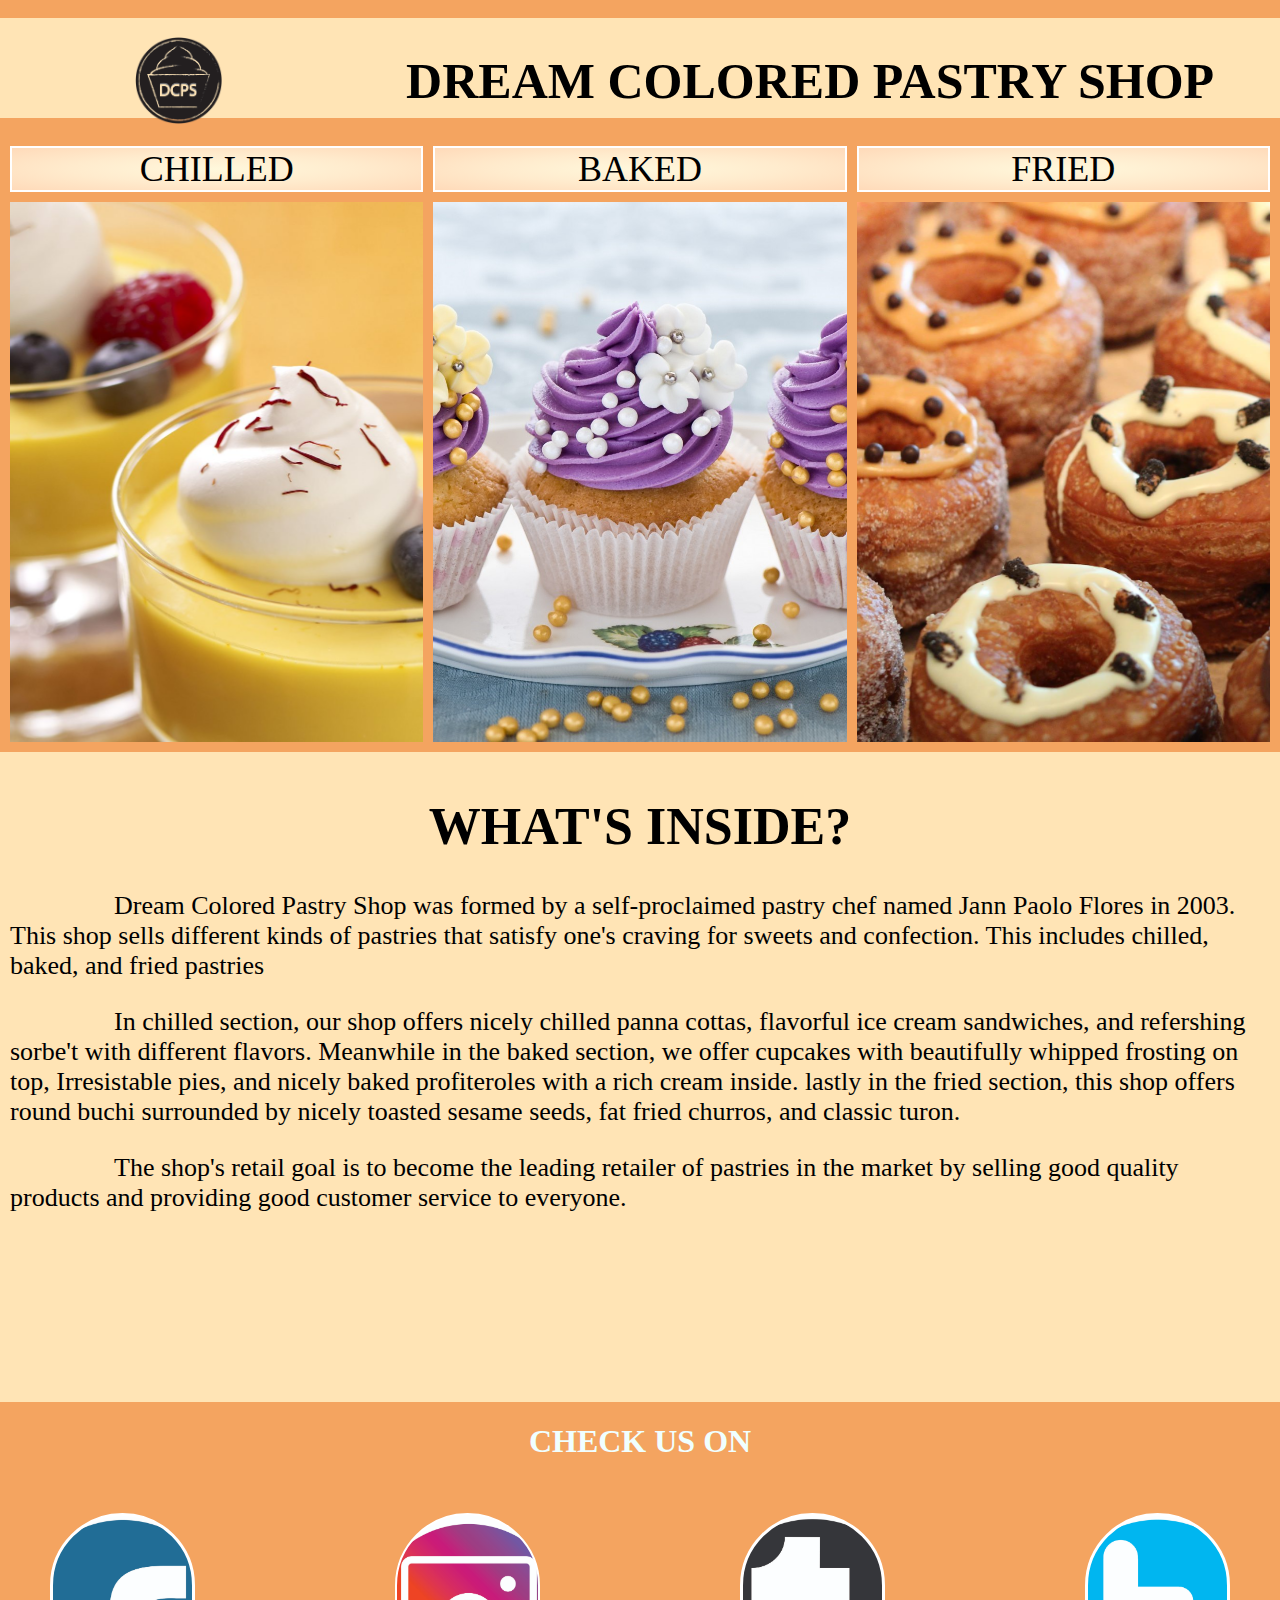
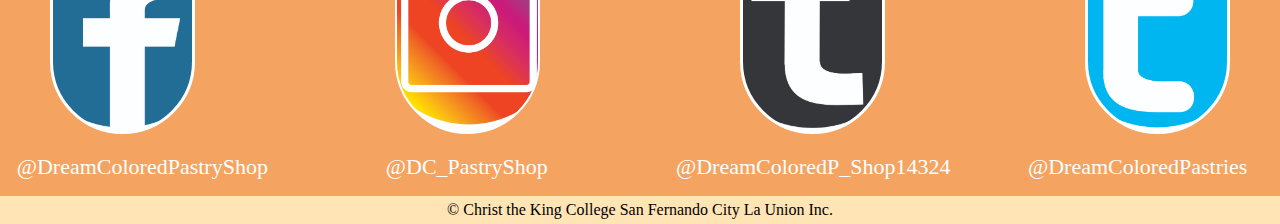
<file: index.html>
<!DOCTYPE html>
<html>
	<head>
		<link rel="stylesheet" href="css/style.css">
	</head>
	<body>
		<br>
		<header>
			<div class="title">
				<div class="logo"></div>
				<div class="name">
					<h1>  DREAM COLORED PASTRY SHOP </h1>
				</div>
			</div>
		</header>
		<br>
		<div class="menu">
			<ul class="buttons">
				<a href="index2.html"><li>CHILLED</li></a>
				<a href="index3.html"><li>BAKED</li></a>
				<a href="index4.html"><li>FRIED</li></a>
			</ul>
		</div>

		<div class="pictures">
			<div class="box1">
				<div class="slid s1"></div>
				<div class="slid s2"></div>
				<div class="slid s3"></div>
				<div class="slid s4"></div>
			</div>
			<div class="box2"></div>
			<div class="box3"></div>
		</div>

		<div class="description">
			<h1> WHAT'S INSIDE?</h1>
			<p> Dream Colored Pastry Shop was formed by a self-proclaimed pastry chef named Jann Paolo Flores in 2003. This shop sells different kinds of pastries that satisfy one's craving for sweets and confection. This includes chilled, baked, and fried pastries </p>
			<p>In chilled section, our shop offers nicely chilled panna cottas, flavorful ice cream sandwiches, and refershing sorbe't with different flavors. Meanwhile in the baked section, we offer cupcakes with beautifully whipped frosting on top, Irresistable pies, and nicely baked profiteroles with a rich cream inside. lastly in the fried section, this shop offers round buchi surrounded by nicely toasted sesame seeds, fat fried churros, and classic turon. </p>
			<p>The shop's retail goal is to become the leading retailer of pastries in the market by selling good quality products and providing good customer service to everyone. </p>
		</div>

		<div class="nnet">
			<h1>CHECK US ON</h1>
		</div>

		<div class="net">
			<div class="box4"></div>
			<div class="box5"></div>
			<div class="box6"></div> 
			<div class="box7"></div>
		</div>

		<div class="namae">
			<ul class="N">
				<a href="#"><li>@DreamColoredPastryShop</li></a>
				<a href="#"><li>@DC_PastryShop</li></a>
				<a href="#"><li>@DreamColoredP_Shop14324</li></a>
				<a href="#"><li>@DreamColoredPastries</li></a>
			</ul>
		</div>

		<div class="footer">
			<p> &copy Christ the King College San Fernando City La Union Inc.</p>
		</div>
	</body>
</html>
</file>
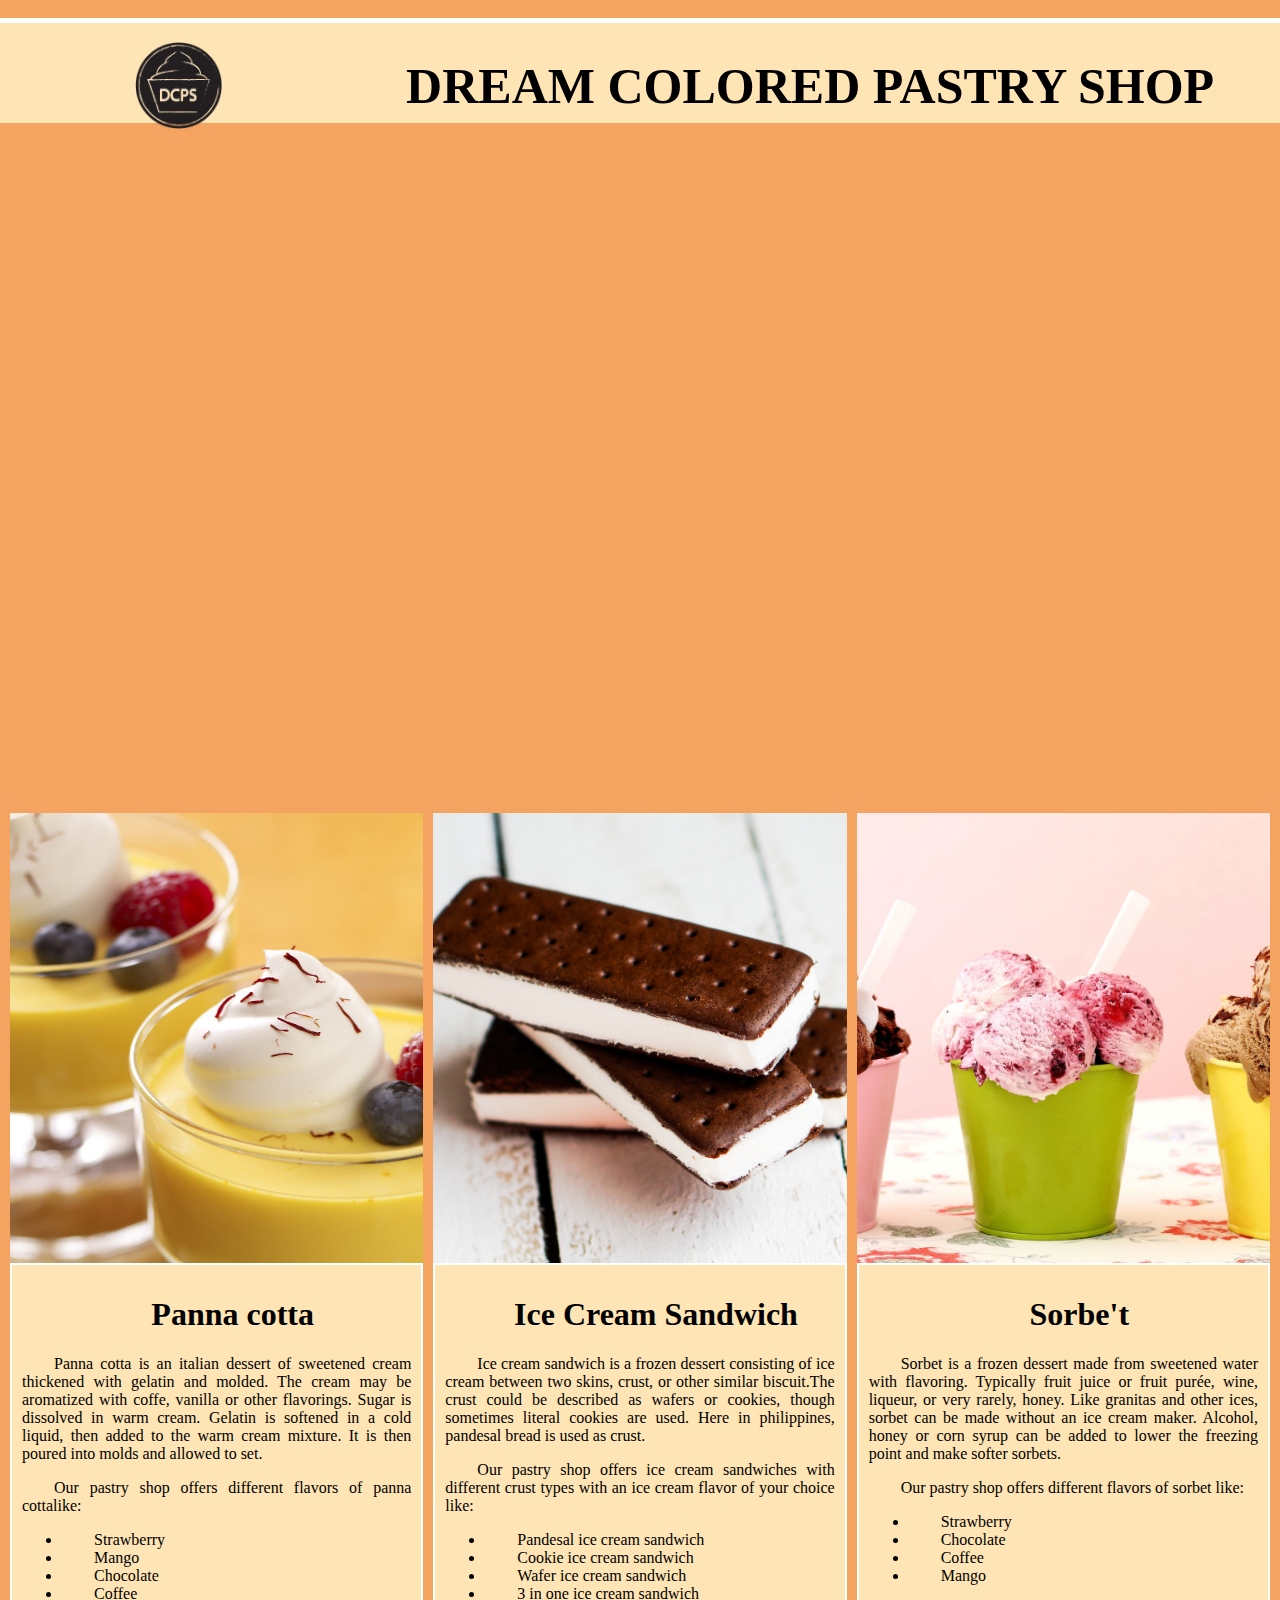
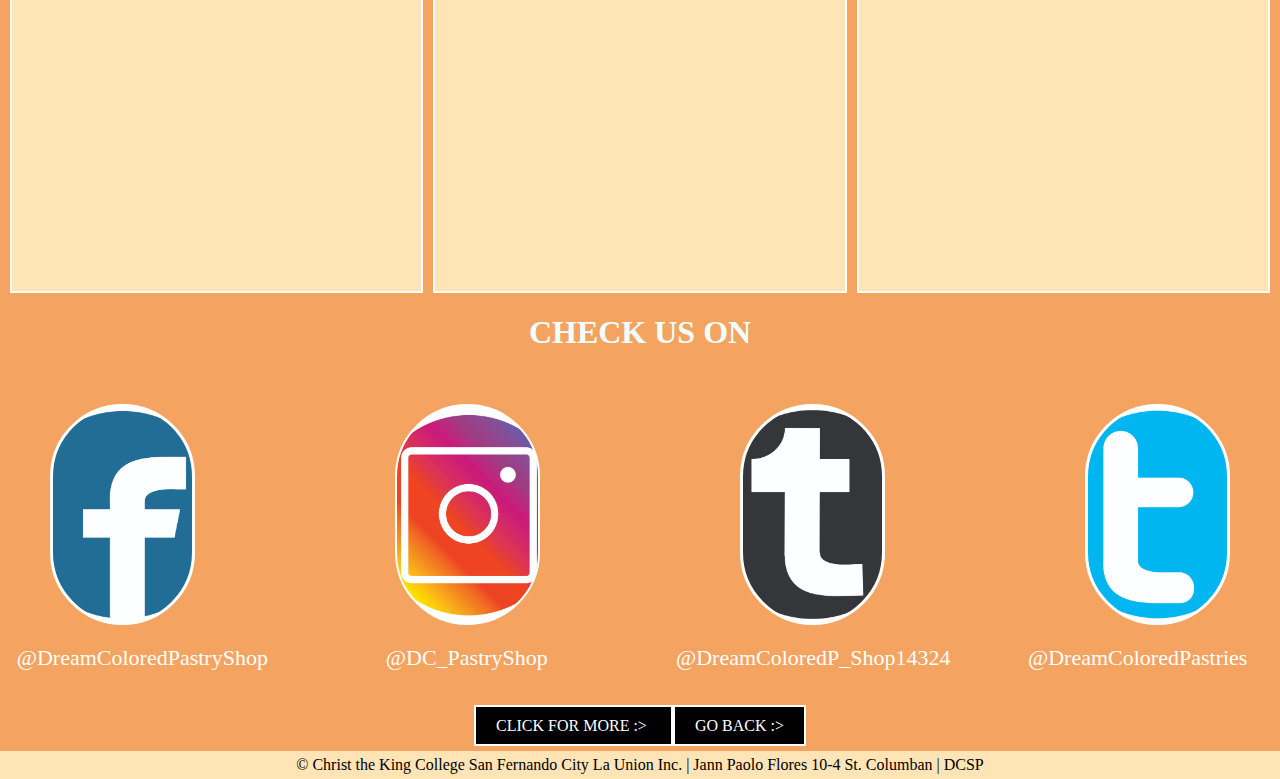
<file: index2.html>
<!DOCTYPE html>
<html>
	<head>
		<link rel="stylesheet" href="css/style2.css">
	</head>
	<body>
		<br>
		<header>
			<div class="title">
				<div class="logo"></div>
				<div class="name">
					<h1>  DREAM COLORED PASTRY SHOP  </h1>
				</div>
			</div>
		</header>
		
		<div class="showcase">
			<div class="slide slide1"></div>
			<div class="slide slide2"></div>
			<div class="slide slide3"></div>
			<div class="slide slide4"></div>
		</div>

		<div class="Pictures">
			<div class="P1">
			</div>
			<div class="P2">
			</div>
			<div class="P3">
			</div>
		</div>

		<div class="Description">
			<div class="D1">
				<h1>Panna cotta</h1>
				<p>Panna cotta is an italian dessert of sweetened cream thickened with gelatin and molded. The cream may be aromatized with coffe, vanilla or other flavorings. Sugar is dissolved in warm cream. Gelatin is softened in a cold liquid, then added to the warm cream mixture. It is then poured into molds and allowed to set.</p>
				<p>Our pastry shop offers different flavors of panna cottalike:</p>
				<ul>
					<li>Strawberry</li>
					<li>Mango</li>
					<li>Chocolate</li>
					<li>Coffee</li>
				</ul>
			</div>
			<div class="D2">
				<h1>Ice Cream Sandwich</h1>
				<p> Ice cream sandwich is a frozen dessert consisting of ice cream between two skins, crust, or other similar biscuit.The crust could be described as wafers or cookies, though sometimes literal cookies are used. Here in philippines, pandesal bread is used as crust.</p>
				<p>Our pastry shop offers ice cream sandwiches with different crust types with an ice cream flavor of your choice like:</p>
				<ul>
					<li>Pandesal ice cream sandwich</li>
					<li>Cookie ice cream sandwich</li>
					<li>Wafer ice cream sandwich</li>
					<li>3 in one ice cream sandwich</li>
				</ul>
			</div>
			<div class="D3">
				<h1>Sorbe't</h1>
				<p> Sorbet is a frozen dessert made from sweetened water with flavoring. Typically fruit juice or fruit purée, wine, liqueur, or very rarely, honey. Like granitas and other ices, sorbet can be made without an ice cream maker. Alcohol, honey or corn syrup can be added to lower the freezing point and make softer sorbets.</p>
				<p>Our pastry shop offers different flavors of sorbet like:</p>
				<ul>
					<li>Strawberry</li>
					<li>Chocolate</li>
					<li>Coffee</li>
					<li>Mango</li>
				</ul>
			</div>
		</div>


		<div class="nnet">
			<h1>CHECK US ON</h1>
		</div>

		<div class="net">
			<div class="box4"></div>
			<div class="box5"></div>
			<div class="box6"></div> 
			<div class="box7"></div>
		</div>

		<div class="namae">
			<ul class="N">
				<a href="#"><li>@DreamColoredPastryShop</li></a>
				<a href="#"><li>@DC_PastryShop</li></a>
				<a href="#"><li>@DreamColoredP_Shop14324</li></a>
				<a href="#"><li>@DreamColoredPastries</li></a>
			</ul>
		</div>
<br>
<br>
		<a href="index5.html" class="Buttons"> CLICK FOR MORE :> </a>
		<a href="index.html" class="Buttons"> GO BACK :> </a>
		<div class="footer">
			<p> &copy Christ the King College San Fernando City La Union Inc. | Jann Paolo Flores 10-4 St. Columban | DCSP </p>
		</div>
	</body>
</html>
</file>
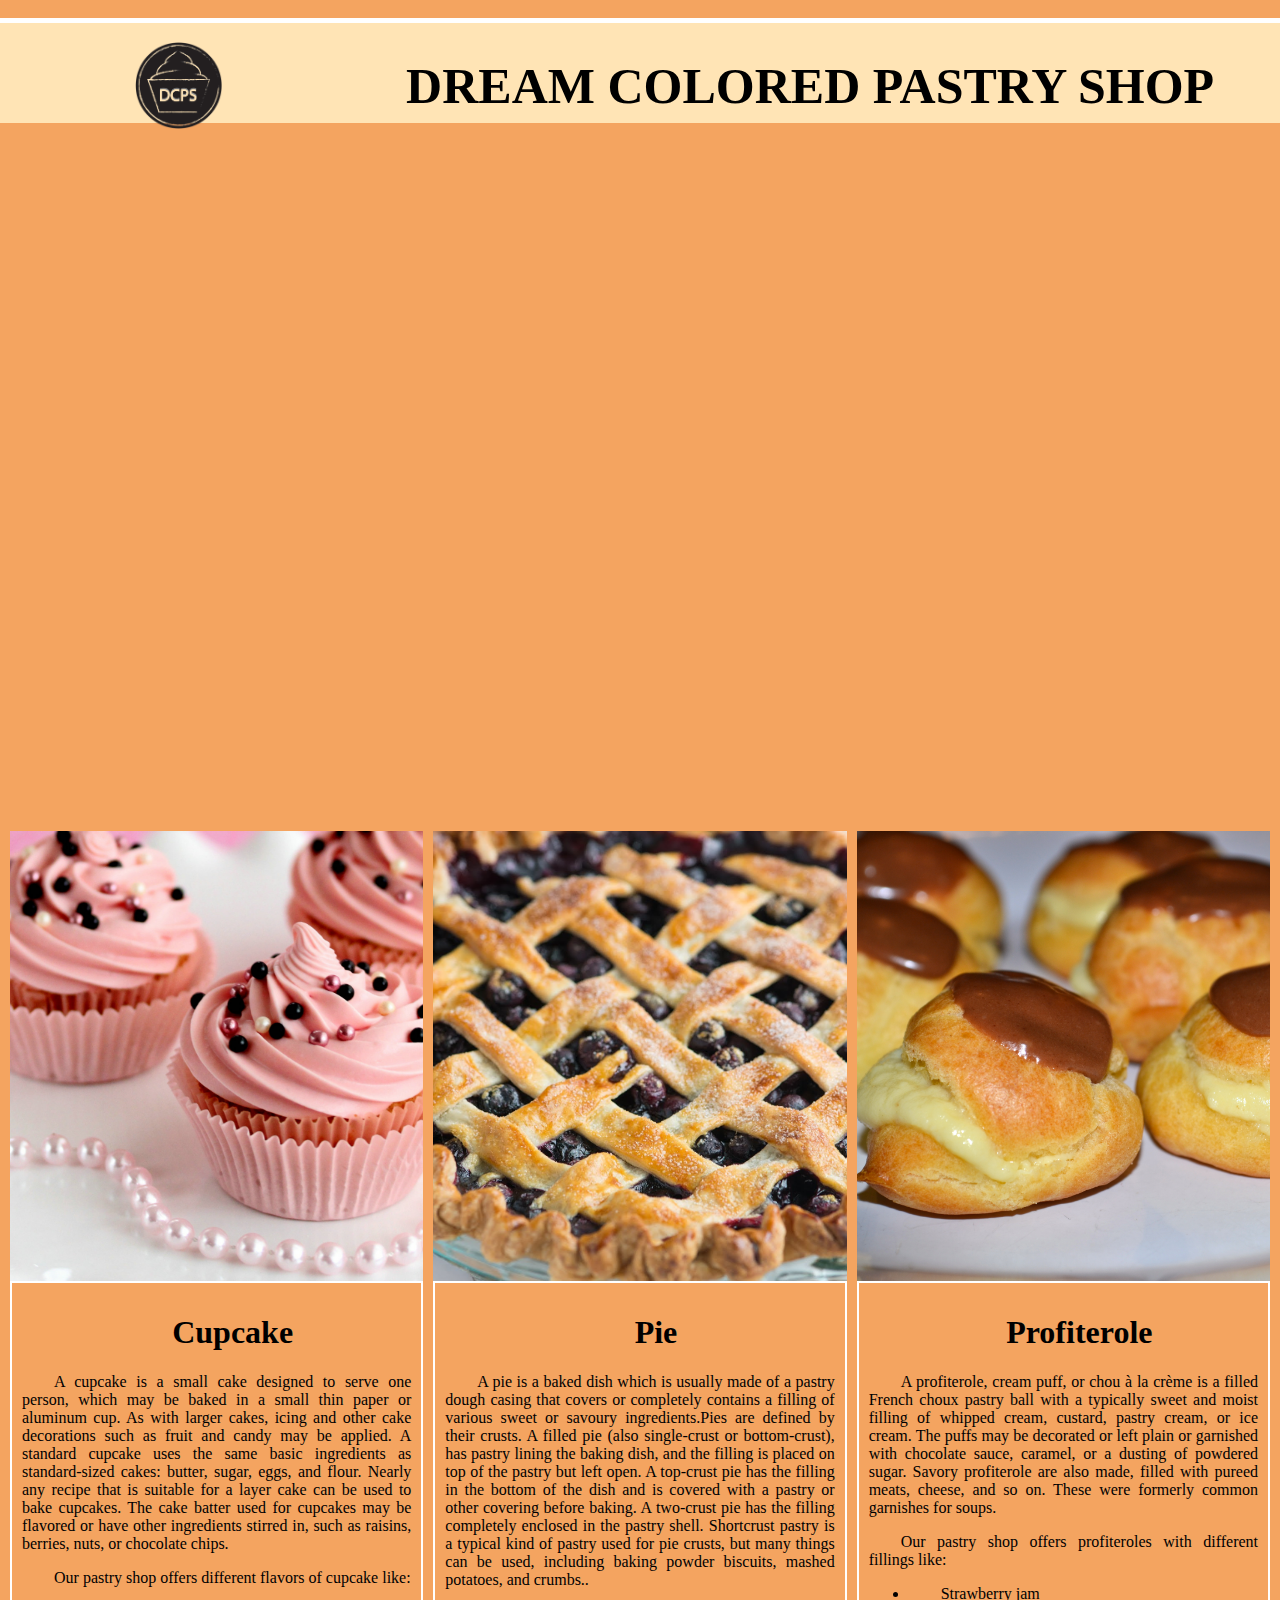
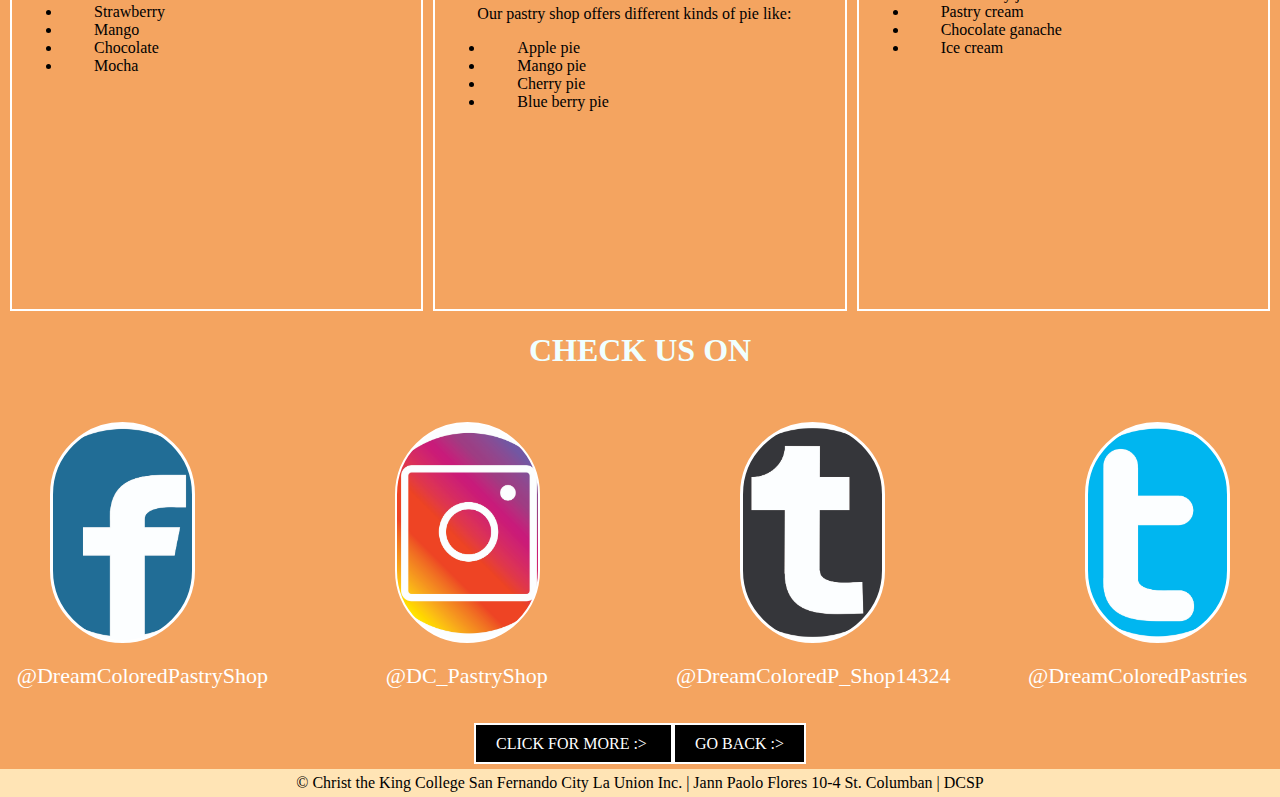
<file: index3.html>
<!DOCTYPE html>
<html>
	<head>
		<link rel="stylesheet" href="css/style3.css">
	</head>
	<body>
		<br>
		<header>
			<div class="title">
				<div class="logo"></div>
				<div class="name">
					<h1>  DREAM COLORED PASTRY SHOP  </h1>
				</div>
			</div>
		</header>
		<br>

		<div class="showcase">
			<div class="slide slide1"></div>
			<div class="slide slide2"></div>
			<div class="slide slide3"></div>
			<div class="slide slide4"></div>
		</div>

		<div class="Pictures">
			<div class="P1">
			</div>
			<div class="P2">
			</div>
			<div class="P3">
			</div>
		</div>

		<div class="Description">
			<div class="D1">
				<h1>Cupcake</h1>
				<p>A cupcake is a small cake designed to serve one person, which may be baked in a small thin paper or aluminum cup. As with larger cakes, icing and other cake decorations such as fruit and candy may be applied. A standard cupcake uses the same basic ingredients as standard-sized cakes: butter, sugar, eggs, and flour. Nearly any recipe that is suitable for a layer cake can be used to bake cupcakes. The cake batter used for cupcakes may be flavored or have other ingredients stirred in, such as raisins, berries, nuts, or chocolate chips.</p>
				<p>Our pastry shop offers different flavors of cupcake like:</p>
				<ul>
					<li>Strawberry</li>
					<li>Mango</li>
					<li>Chocolate</li>
					<li>Mocha</li>
				</ul>
			</div>
			<div class="D1">
				<h1>Pie</h1>
				<p>A pie is a baked dish which is usually made of a pastry dough casing that covers or completely contains a filling of various sweet or savoury ingredients.Pies are defined by their crusts. A filled pie (also single-crust or bottom-crust), has pastry lining the baking dish, and the filling is placed on top of the pastry but left open. A top-crust pie has the filling in the bottom of the dish and is covered with a pastry or other covering before baking. A two-crust pie has the filling completely enclosed in the pastry shell. Shortcrust pastry is a typical kind of pastry used for pie crusts, but many things can be used, including baking powder biscuits, mashed potatoes, and crumbs..</p>
				<p>Our pastry shop offers different kinds of pie like:</p>
				<ul>
					<li>Apple pie</li>
					<li>Mango pie</li>
					<li>Cherry pie</li>
					<li>Blue berry pie</li>
				</ul>
			</div>
			<div class="D1">
				<h1>Profiterole</h1>
				<p>A profiterole, cream puff, or chou à la crème is a filled French choux pastry ball with a typically sweet and moist filling of whipped cream, custard, pastry cream, or ice cream. The puffs may be decorated or left plain or garnished with chocolate sauce, caramel, or a dusting of powdered sugar. Savory profiterole are also made, filled with pureed meats, cheese, and so on. These were formerly common garnishes for soups.</p>
				<p>Our pastry shop offers profiteroles with different fillings like:</p>
				<ul>
					<li>Strawberry jam</li>
					<li>Pastry cream</li>
					<li>Chocolate ganache</li>
					<li>Ice cream</li>
				</ul>
			</div>
		</div>


		<div class="nnet">
			<h1>CHECK US ON</h1>
		</div>

		<div class="net">
			<div class="box4"></div>
			<div class="box5"></div>
			<div class="box6"></div> 
			<div class="box7"></div>
		</div>

		<div class="namae">
			<ul class="N">
				<a href="#"><li>@DreamColoredPastryShop</li></a>
				<a href="#"><li>@DC_PastryShop</li></a>
				<a href="#"><li>@DreamColoredP_Shop14324</li></a>
				<a href="#"><li>@DreamColoredPastries</li></a>
			</ul>
		</div>

<br>
<br>
		<a href="index5.html" class="Buttons"> CLICK FOR MORE :>  </a>
		<a href="index.html" class="Buttons"> GO BACK :> </a>

		<div class="footer">
			<p> &copy Christ the King College San Fernando City La Union Inc. | Jann Paolo Flores 10-4 St. Columban | DCSP </p>
		</div>
	</body>
</html>
</file>
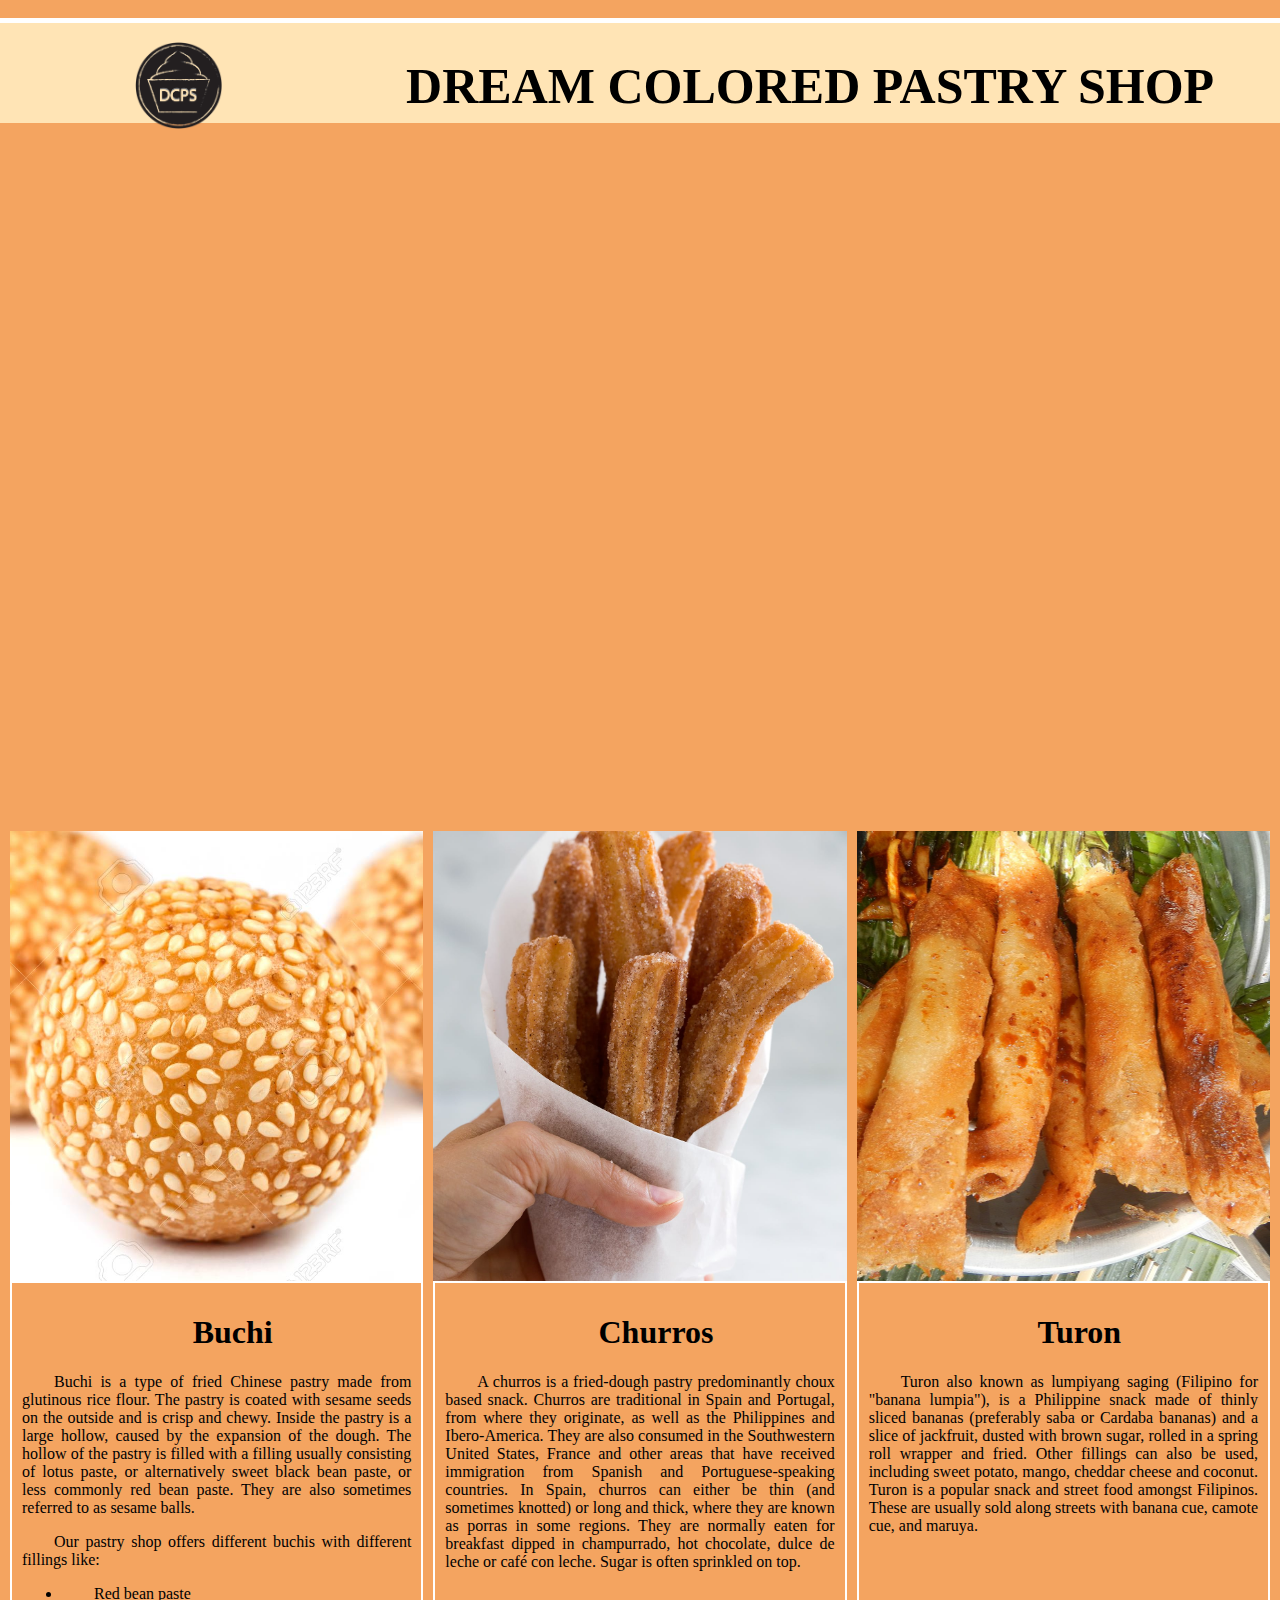
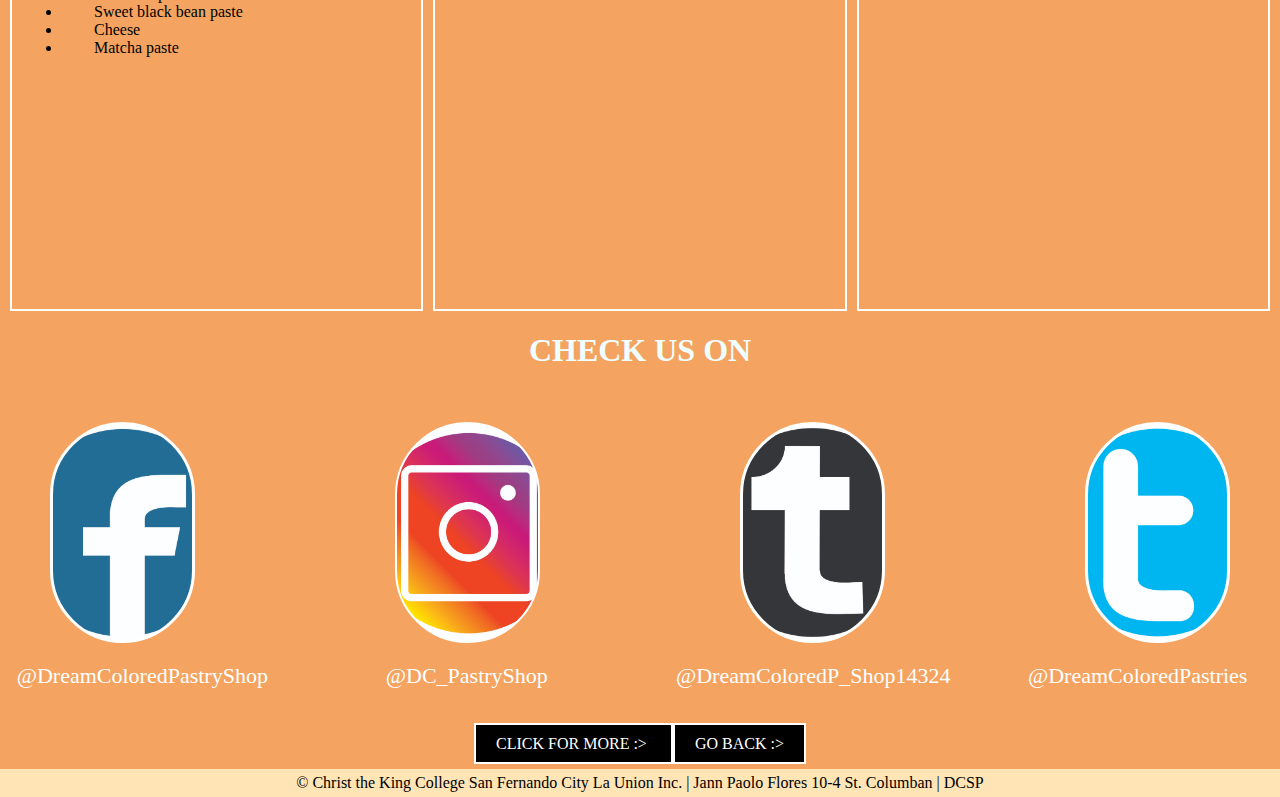
<file: index4.html>
<!DOCTYPE html>
<html>
	<head>
		<link rel="stylesheet" href="css/style4.css">
	</head>
	<body>
		<br>
		<header>
			<div class="title">
				<div class="logo"></div>
				<div class="name">
					<h1>  DREAM COLORED PASTRY SHOP  </h1>
				</div>
			</div>
		</header>
		<br>

		<div class="showcase">
			<div class="slide slide1"></div>
			<div class="slide slide2"></div>
			<div class="slide slide3"></div>
			<div class="slide slide4"></div>
		</div>

		<div class="Pictures">
			<div class="P1">
			</div>
			<div class="P2">
			</div>
			<div class="P3">
			</div>
		</div>

	<div class="Description">
			<div class="D1">
				<h1>Buchi</h1>
				<p>Buchi is a type of fried Chinese pastry made from glutinous rice flour. The pastry is coated with sesame seeds on the outside and is crisp and chewy. Inside the pastry is a large hollow, caused by the expansion of the dough. The hollow of the pastry is filled with a filling usually consisting of lotus paste, or alternatively sweet black bean paste, or less commonly red bean paste. They are also sometimes referred to as sesame balls.</p>
				<p>Our pastry shop offers different buchis with different fillings like:</p>
				<ul>
					<li>Red bean paste</li>
					<li>Sweet black bean paste</li>
					<li>Cheese</li>
					<li>Matcha paste</li>
				</ul>
			</div>
			<div class="D1">
				<h1>Churros</h1>
				<p>A churros is a fried-dough pastry predominantly choux based snack. Churros are traditional in Spain and Portugal, from where they originate, as well as the Philippines and Ibero-America. They are also consumed in the Southwestern United States, France and other areas that have received immigration from Spanish and Portuguese-speaking countries. In Spain, churros can either be thin (and sometimes knotted) or long and thick, where they are known as porras in some regions. They are normally eaten for breakfast dipped in champurrado, hot chocolate, dulce de leche or café con leche. Sugar is often sprinkled on top.</p>
				
				
			</div>
			<div class="D1">
				<h1>Turon</h1>
				<p>Turon also known as lumpiyang saging (Filipino for "banana lumpia"), is a Philippine snack made of thinly sliced bananas (preferably saba or Cardaba bananas) and a slice of jackfruit, dusted with brown sugar, rolled in a spring roll wrapper and fried. Other fillings can also be used, including sweet potato, mango, cheddar cheese and coconut. Turon is a popular snack and street food amongst Filipinos. These are usually sold along streets with banana cue, camote cue, and maruya.</p>
				
				</ul>
			</div>
		</div>

		<div class="nnet">
			<h1>CHECK US ON</h1>
		</div>

		<div class="net">
			<div class="box4"></div>
			<div class="box5"></div>
			<div class="box6"></div> 
			<div class="box7"></div>
		</div>

		<div class="namae">
			<ul class="N">
				<a href="#"><li>@DreamColoredPastryShop</li></a>
				<a href="#"><li>@DC_PastryShop</li></a>
				<a href="#"><li>@DreamColoredP_Shop14324</li></a>
				<a href="#"><li>@DreamColoredPastries</li></a>
			</ul>
		</div>

		<br>
		<br>
		<a href="index5.html" class="Buttons"> CLICK FOR MORE :> </a>
		<a href="index.html" class="Buttons"> GO BACK :> </a>
		<div class="footer">
			<p> &copy Christ the King College San Fernando City La Union Inc. | Jann Paolo Flores 10-4 St. Columban | DCSP </p>
		</div>
	</body>
</html>
</file>
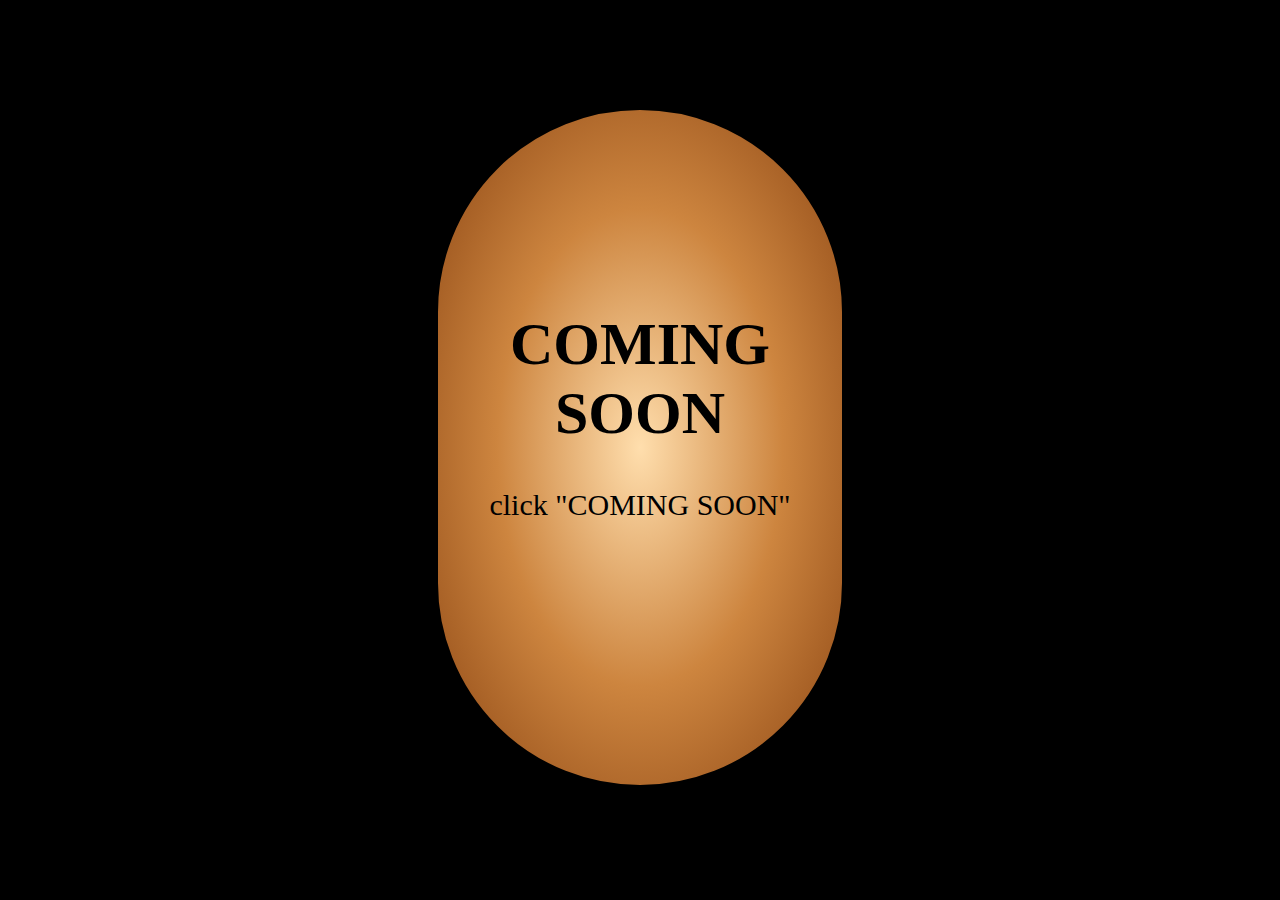
<file: index5.html>
<!DOCTYPE html>
<html>
	<head>
		<link rel="stylesheet" href="css/style5.css">
	</head>
	<body>
		<div class="C">
			<a href="index.html"><h1>COMING SOON</h1></a>
			<p>click "COMING SOON"</p>
		</div>
	</body>
</html>
</file>
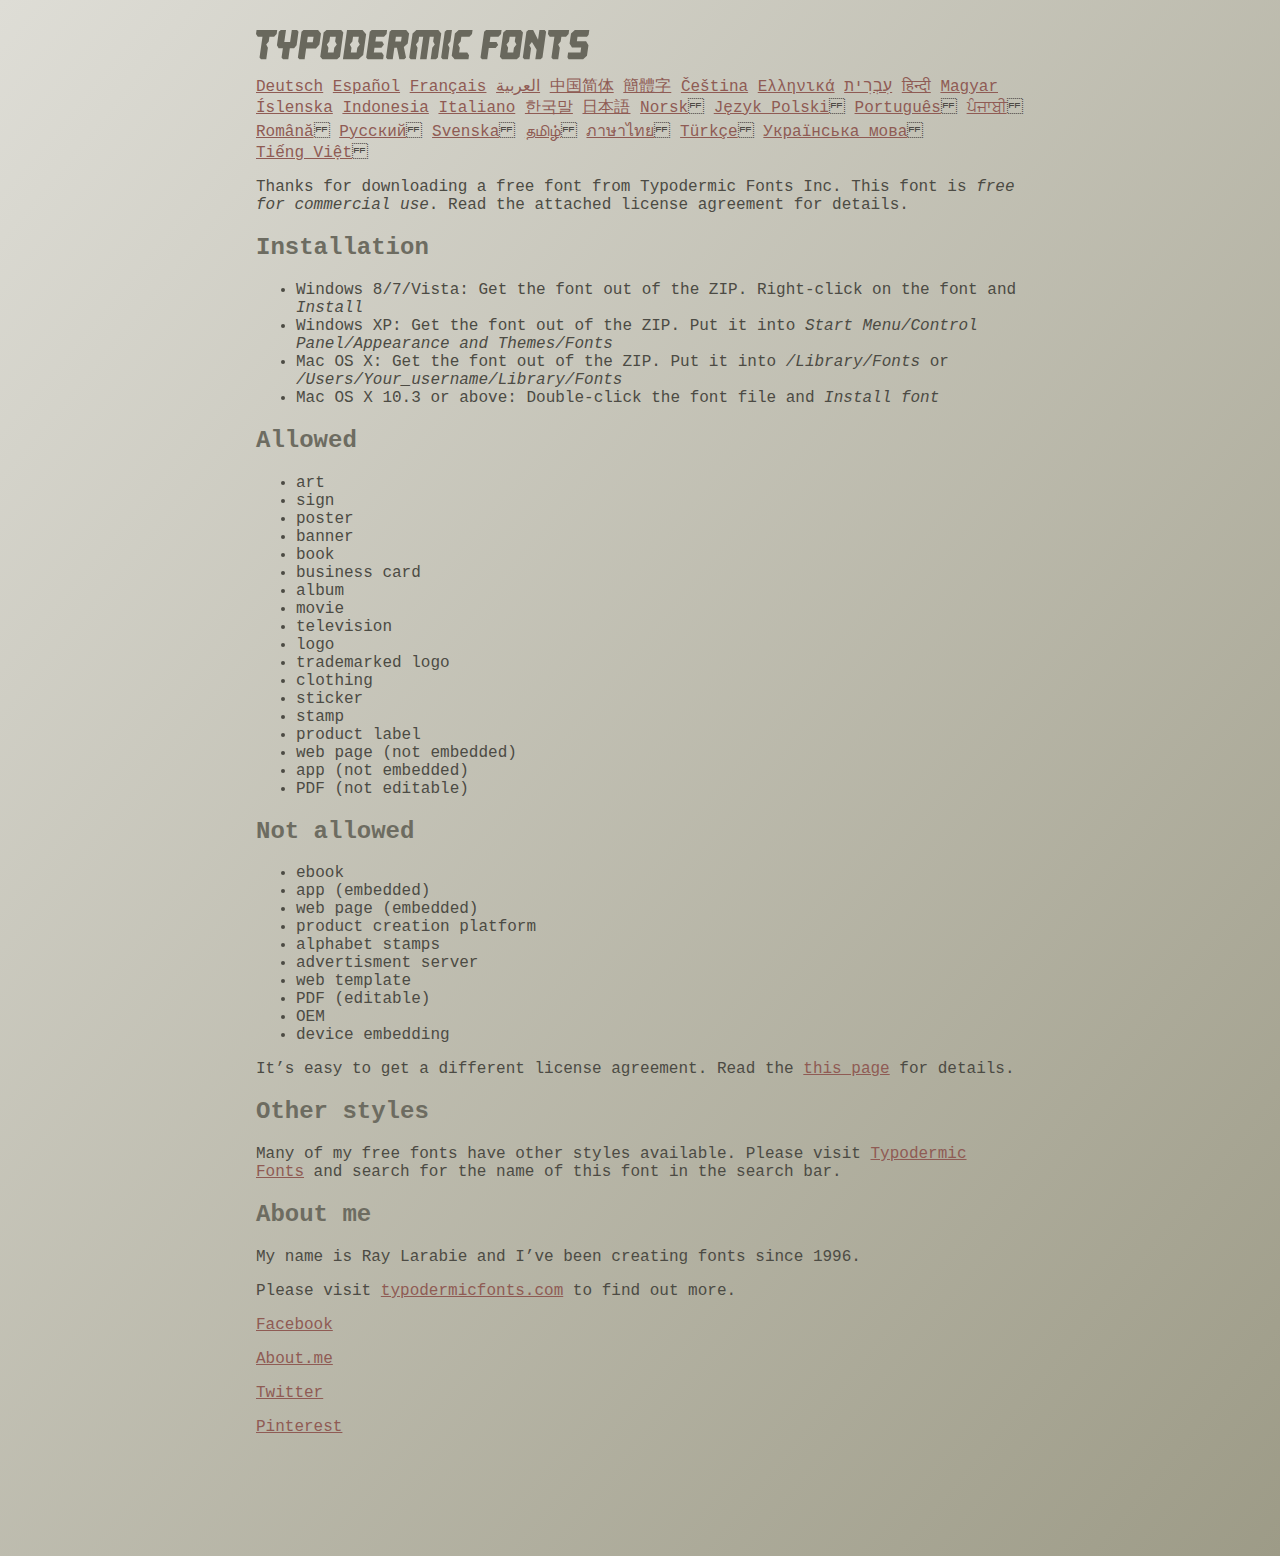
<file: Fonts/budmo/read-this.html>
<head>
<meta http-equiv="Content-Type" content="text/html; charset=utf-8">
<title>Typodermic Fonts Inc. Freeware Font instructions 2014</title>
<style type="text/css">
body {
	margin:30px 20% 120px 20%;
	padding:0px;
	font-family:Consolas, Courier, sans-serif;
	color:#4c4b44;
	background-color:#c2c1b3;

/* IE10 Consumer Preview */ 
background-image: -ms-linear-gradient(top left, #DEDDD6 0%, #9D9B87 100%);

/* Mozilla Firefox */ 
background-image: -moz-linear-gradient(top left, #DEDDD6 0%, #9D9B87 100%);

/* Opera */ 
background-image: -o-linear-gradient(top left, #DEDDD6 0%, #9D9B87 100%);

/* Webkit (Safari/Chrome 10) */ 
background-image: -webkit-gradient(linear, left top, right bottom, color-stop(0, #DEDDD6), color-stop(1, #9D9B87));

/* Webkit (Chrome 11+) */ 
background-image: -webkit-linear-gradient(top left, #DEDDD6 0%, #9D9B87 100%);

/* W3C Markup, IE10 Release Preview */ 
background-image: linear-gradient(to bottom right, #DEDDD6 0%, #9D9B87 100%);

	}
h2 {color:#6d6c61;}
a {color:#8f5b54;}
a:hover {color:#ffffff; background-color:#9a998c;}
</style>
</head>

<body>

<svg width="350px" height="30px">
	<path fill="#69685D" d="M0,4.006L0.554,0h20.674l-0.553,4.006l-2.559,2.772h-4.688l-0.682,4.816l-2.515,3.026l1.663,3.07
		l-1.62,11.594H4.987l-1.448-1.79l2.94-20.716H1.791L0,4.006z"/>
	<path fill="#69685D" d="M35.8,0h5.285l1.408,1.791l-1.876,13.343l-2.515,3.111h-4.264l-1.534,11.04h-5.286l-1.449-1.79l1.322-9.25
		h-4.263l-1.705-3.111l1.875-13.343L24.76,0h5.242l-1.706,12.064h5.799L35.8,0z"/>
	<path fill="#69685D" d="M62.09,0l2.899,3.453L63.412,14.58l-3.496,3.962h-9.805l-1.491,10.742h-5.244l-1.493-1.79l3.625-25.704
		L47.469,0H62.09z M50.965,12.362h5.797l0.81-5.583h-5.799L50.965,12.362z"/>
	<path fill="#69685D" d="M64.256,26.642l3.367-24.041L70.523,0h14.664l2.132,2.601l-3.368,24.041l-2.856,2.643H66.431L64.256,26.642
		z M73.335,11.595l-2.514,3.026l1.663,3.07l-0.683,4.816H77.6l0.68-4.816l2.516-3.07l-1.663-3.026l0.681-4.816h-5.796L73.335,11.595
		z"/>
	<path fill="#69685D" d="M86.926,29.285L91.017,0h15.518l3.581,4.307l-2.899,20.673l-4.774,4.305H86.926z M96.345,11.595
		l-2.515,3.026l1.664,3.07l-0.683,4.816h5.798l0.681-4.816l2.516-3.07l-1.663-3.026l0.681-4.816h-5.796L96.345,11.595z"/>
	<path fill="#69685D" d="M127.114,29.285h-15.473l-1.492-1.79l3.624-25.704L115.731,0h15.389l-0.554,4.006l-2.557,2.772h-7.971
		l-0.684,4.816h6.906l1.662,3.026l-2.515,3.111h-6.905l-0.683,4.775h8.057l1.791,2.771L127.114,29.285z"/>
	<path fill="#69685D" d="M150.21,0l2.898,3.453l-1.405,9.977l-3.881,3.452l2.217,10.613l-1.748,1.79h-4.944l-2.387-11.553h-2.6
		l-1.622,11.553h-5.241l-1.493-1.79l3.624-25.704L135.588,0H150.21z M145.691,6.779h-5.796l-0.683,4.816h5.799L145.691,6.779z"/>
	<path fill="#69685D" d="M159.92,29.285h-5.242l-1.492-1.79l3.41-24.042L160.432,0h21.911l2.897,3.453l-3.409,24.042l-1.876,1.79
		h-5.284l1.617-11.594l2.517-3.07l-1.662-3.026l0.681-4.816h-4.092l-3.154,22.506h-6.522l3.155-22.506h-4.134l-0.683,4.816
		l-2.515,3.026l1.663,3.07L159.92,29.285z"/>
	<path fill="#69685D" d="M191.879,29.285h-5.244l-1.492-1.79l3.624-25.704L190.728,0h5.242l-1.619,11.595l-2.516,3.026l1.663,3.07
		L191.879,29.285z"/>
	<path fill="#69685D" d="M213.018,25.279l-0.554,4.006h-13.854l-2.899-3.494l3.156-22.338L202.702,0h13.854l-0.555,4.006
		l-2.558,2.772h-8.1l-0.683,4.816l-2.515,3.026l1.663,3.07l-0.683,4.816h8.1L213.018,25.279z"/>
	<path fill="#69685D" d="M226.007,29.285l-1.492-1.79l3.624-25.704L230.1,0h15.473l-0.554,4.006l-2.557,2.772h-8.058l-0.724,5.115
		h6.818l1.664,3.07l-2.557,3.11h-6.82l-1.535,11.211H226.007z"/>
	<path fill="#69685D" d="M243.903,26.642l3.368-24.041L250.17,0h14.663l2.131,2.601l-3.367,24.041l-2.855,2.643h-14.664
		L243.903,26.642z M252.983,11.595l-2.516,3.026l1.662,3.07l-0.681,4.816h5.796l0.684-4.816l2.515-3.07l-1.664-3.026l0.684-4.816
		h-5.798L252.983,11.595z"/>
	<path fill="#69685D" d="M280.639,19.822l-4.731-7.758l-2.516,3.069l1.662,3.069l-1.533,11.082h-5.244l-1.493-1.79l3.626-25.704
		L272.37,0h4.773l4.902,9.677L283.41,0h5.285l1.407,1.791l-3.623,25.704l-1.877,1.79h-5.285L280.639,19.822z"/>
	<path fill="#69685D" d="M291.926,4.006L292.48,0h20.674l-0.554,4.006l-2.557,2.772h-4.691l-0.681,4.816l-2.516,3.026l1.664,3.07
		l-1.621,11.594h-5.285l-1.451-1.79l2.942-20.716h-4.689L291.926,4.006z"/>
	<path fill="#69685D" d="M325.168,17.478h-9.209l-2.387-3.923l1.45-10.102L318.857,0h14.452l-0.682,4.86l-1.621,1.918h-9.506
		l-0.64,4.561h9.208l2.388,3.878l-1.493,10.572l-3.836,3.494h-14.579l-1.107-1.917l0.682-4.86h12.362L325.168,17.478z"/>
</svg>

<br>

<p translate="no">

<a href="http://translate.google.com/translate?hl=en&sl=en&tl=de&u=http://typodermicfonts.com/wp-content/uploads/2014/02/read-this.html&sandbox=0&usg=ALkJrhivq6___mill12Uw6fPvMWyJxstkw">Deutsch</a>

<a href="http://translate.google.com/translate?hl=en&sl=en&tl=es&u=http://typodermicfonts.com/wp-content/uploads/2014/02/read-this.html&sandbox=0&usg=ALkJrhjAt3cpinDeMTX6Ro8UcZFqaE8K5Q">Español</a>

<a href="http://translate.google.com/translate?hl=en&sl=en&tl=fr&u=http://typodermicfonts.com/wp-content/uploads/2014/02/read-this.html&sandbox=0&usg=ALkJrhjObLPhFyyhwigF-dBoOZ3eXYdDsw">Français</a>

<a href="http://translate.google.com/translate?hl=en&sl=en&tl=ar&u=http://typodermicfonts.com/wp-content/uploads/2014/02/read-this.html&sandbox=0&usg=ALkJrhg2hs-st3zodt-AjmoeuPHfyJsTEg">العربية</a>

<a href="http://translate.google.com/translate?hl=en&sl=en&tl=zh-CN&u=http://typodermicfonts.com/wp-content/uploads/2014/02/read-this.html&sandbox=0&usg=ALkJrhiilVnjG1Ks0DN7UyRqbKExhxAT-Q">中国简体</a>

<a href="http://translate.google.com/translate?hl=en&sl=en&tl=zh-TW&u=http://typodermicfonts.com/wp-content/uploads/2014/02/read-this.html&sandbox=0&usg=ALkJrhiSCPRAYToARlHI4kxIK9eCIFKQhw">簡體字</a>

<a href="http://translate.google.com/translate?hl=en&sl=en&tl=cs&u=http://typodermicfonts.com/wp-content/uploads/2014/02/read-this.html&sandbox=0&usg=ALkJrhj3z2HOOmCXLT-ApYW2SCeBvTGvTA">Čeština</a>

<a href="http://translate.google.com/translate?hl=en&sl=en&tl=el&u=http://typodermicfonts.com/wp-content/uploads/2014/02/read-this.html&sandbox=0&usg=ALkJrhhoORG-43TvZ2NVrll3T0oyOZE0VA">Ελληνικά</a>

<a href="http://translate.google.com/translate?hl=en&sl=en&tl=iw&u=http://typodermicfonts.com/wp-content/uploads/2014/02/read-this.html&sandbox=0&usg=ALkJrhiP4kLXdDxVNuV6-9tHJ8Tbt-1xKw">עִבְרִית</a>

<a href="http://translate.google.com/translate?hl=en&sl=en&tl=hi&u=http://typodermicfonts.com/wp-content/uploads/2014/02/read-this.html&sandbox=0&usg=ALkJrhhJmUufReWrMTSaGKPPOqV7q5jpGQ">हिन्दी</a>

<a href="http://translate.google.com/translate?hl=en&sl=en&tl=hu&u=http://typodermicfonts.com/wp-content/uploads/2014/02/read-this.html&sandbox=0&usg=ALkJrhgfcL_UwP3jkr6Vvq35rkhETFuTug">Magyar</a>

<a href="http://translate.google.com/translate?hl=en&sl=en&tl=is&u=http://typodermicfonts.com/wp-content/uploads/2014/02/read-this.html&sandbox=0&usg=ALkJrhjpK9lELyRP50Vv3RNgqCJDb6d-GQ">Íslenska</a>

<a href="http://translate.google.com/translate?hl=en&sl=en&tl=id&u=http://typodermicfonts.com/wp-content/uploads/2014/02/read-this.html&sandbox=0&usg=ALkJrhiExV3gmyXBUVqcwNiGiUWQSRrgIQ">Indonesia</a>

<a href="http://translate.google.com/translate?hl=en&sl=en&tl=it&u=http://typodermicfonts.com/wp-content/uploads/2014/02/read-this.html&sandbox=0&usg=ALkJrhgMr2_uulaLYRSFz8C34rtcbN6XEg">Italiano</a>

<a href="http://translate.google.com/translate?hl=en&sl=en&tl=ko&u=http://typodermicfonts.com/wp-content/uploads/2014/02/read-this.html&sandbox=0&usg=ALkJrhhl_nNXiOMIiBERq879UXH1XYfZGw">한국말</a>

<a href="http://translate.google.com/translate?hl=en&ie=UTF8&prev=_t&sl=en&tl=ja&u=http://typodermicfonts.com/wp-content/uploads/2014/02/read-this.html&sandbox=0&usg=ALkJrhi2FvSFgSUub72-Sq2moIRAosCiLA">日本語</a>

<a href="http://translate.google.com/translate?hl=en&sl=en&tl=no&u=http://typodermicfonts.com/wp-content/uploads/2014/02/read-this.html&sandbox=0&usg=ALkJrhhnf9AGd5hfxwA04e1w-tfYPha1ww">Norsk</a>
<a href="http://translate.google.com/translate?hl=en&sl=en&tl=pl&u=http://typodermicfonts.com/wp-content/uploads/2014/02/read-this.html&sandbox=0&usg=ALkJrhjZTe5eJRrZffLe0zgqEHPrMb8pOQ">Język&nbsp;Polski</a>
<a href="http://translate.google.com/translate?hl=en&sl=en&tl=pt-BR&u=http://typodermicfonts.com/wp-content/uploads/2014/02/read-this.html&sandbox=0&usg=ALkJrhg-zp3i6AcZCv02ONjZ5YvkcCFDBw">Português</a>
<a href="http://translate.google.com/translate?hl=en&sl=en&tl=pa&u=http://typodermicfonts.com/wp-content/uploads/2014/02/read-this.html&sandbox=0&usg=ALkJrhhPEMoYvW59_DJT7y6fxgG2IMh23A">ਪੰਜਾਬੀ</a>
<a href="http://translate.google.com/translate?hl=en&sl=en&tl=ro&u=http://typodermicfonts.com/wp-content/uploads/2014/02/read-this.html&sandbox=0&usg=ALkJrhgD0R8zxuQQh-YmFpQTJdvjhAYm2A">Română</a>
<a href="http://translate.google.com/translate?hl=en&sl=en&tl=ru&u=http://typodermicfonts.com/wp-content/uploads/2014/02/read-this.html&sandbox=0&usg=ALkJrhgI6c7Pd-FCcipT4xc2NPTefj5JJg">Русский</a>
<a href="http://translate.google.com/translate?hl=en&sl=en&tl=sv&u=http://typodermicfonts.com/wp-content/uploads/2014/02/read-this.html&sandbox=0&usg=ALkJrhhA8gW_-rjCbZQ5TK46zFMB3_StEQ">Svenska</a>
<a href="http://translate.google.com/translate?hl=en&sl=en&tl=ta&u=http://typodermicfonts.com/wp-content/uploads/2014/02/read-this.html&sandbox=0&usg=ALkJrhiwxxCEPzu3pHBXP-fbTZaOzYqe3g">தமிழ்</a>
<a href="http://translate.google.com/translate?hl=en&sl=en&tl=th&u=http://typodermicfonts.com/wp-content/uploads/2014/02/read-this.html&sandbox=0&usg=ALkJrhjP1N1DRUB1M81k5mi5KnRtt5C2-Q">ภาษาไทย</a>
<a href="http://translate.google.com/translate?hl=en&sl=en&tl=tr&u=http://typodermicfonts.com/wp-content/uploads/2014/02/read-this.html&sandbox=0&usg=ALkJrhiTYbD039OWznCcGyQnMy89_v-1gA">Türkçe</a>
<a href="http://translate.google.com/translate?hl=en&sl=en&tl=uk&u=http%3A%2F%2Ftypodermicfonts.com%2Fwp-content%2Fuploads%2F2014%2F02%2Fread-this.html">Українська&nbsp;мова</a>
<a href="http://translate.google.com/translate?hl=en&sl=en&tl=vi&u=http://typodermicfonts.com/wp-content/uploads/2014/02/read-this.html&sandbox=0&usg=ALkJrhirTQPOLCZognLpxOvJQT_158y07A">Tiếng&nbsp;Việt</a>
</p>


<p>Thanks for downloading a free font from <span translate="no">Typodermic Fonts Inc.</span> This font is <em>free for commercial use</em>. Read the attached license agreement for details.</p>


<h2>Installation</h2>

<ul>
<li>Windows 8/7/Vista: Get the font out of the ZIP. Right-click on the font and <em>Install</em>
<li>Windows XP: Get the font out of the ZIP. Put it into <cite translate="no">Start Menu/Control Panel/Appearance and Themes/Fonts</cite>
<li>Mac OS X: Get the font out of the ZIP. Put it into <cite translate="no">/Library/Fonts</cite> or <cite translate="no">/Users/Your_username/Library/Fonts</cite>
<li>Mac OS X 10.3 or above: Double-click the font file and <em>Install font</em>
</ul>


<h2>Allowed</h2>

<ul>
<li>art
<li>sign
<li>poster
<li>banner
<li>book
<li>business card
<li>album
<li>movie
<li>television
<li>logo
<li>trademarked logo
<li>clothing
<li>sticker
<li>stamp
<li>product label
<li>web page (not embedded)
<li>app (not embedded)
<li>PDF (not editable)
</ul>

<h2>Not allowed</h2>

<ul>
<li>ebook
<li>app (embedded)
<li>web page (embedded)
<li>product creation platform
<li>alphabet stamps
<li>advertisment server
<li>web template
<li>PDF (editable)
<li>OEM
<li>device embedding
</ul>

<p>It&rsquo;s easy to get a different license agreement. Read the <a href="http://typodermicfonts.com/custom/">this page</a> for details.</p>

<h2>Other styles</h2>

<p>Many of my free fonts have other styles available. Please visit <a href="http://typodermicfonts.com">Typodermic Fonts</a> and search for the name of this font in the search bar.</p>


<h2>About me</h2>

<p>My name is <span translate="no">Ray Larabie</span> and I&rsquo;ve been creating fonts since 1996.</p>

<p>Please visit <a href="http://typodermicfonts.com">typodermicfonts.com</a> to find out more.</p>

<p translate="no"><a href="https://www.facebook.com/pages/Typodermic-Fonts/7153899975">Facebook</a></p>
<p translate="no"><a href="http://about.me/raylarabie/#">About.me</a></p>
<p translate="no"><p><a href="https://twitter.com/typodermic">Twitter</a></p>
<p translate="no"><p><a href="http://www.pinterest.com/plywood747/">Pinterest</a></p>

</body>
</file>
<file: css/style.css>
body{
	background-color: #F4A460;
	margin: 0;
}
br{
	padding:5px;
}
header {
	background-color:#FFE4B5;
	width:1349px;
	height:100px;

}

.title{
	height: 12.5vh;
	display: grid;
	grid-template-columns:  .35fr 4fr;
	width: 80%;
	margin: auto;
	height: 50px;
}
.br{
	padding: 1px;
}
.logo{
	height: 11.5vh;
	padding:4px;
	background-image: url(../Images/L.png);
	background-repeat: no-repeat;
	background-size: contain;
	background-position: center;
	border: ;
	border-spacing: 2px;
	border-radius: 90px;
	margin-top: 7px;
}
.name{
	text-align: right;
	font-family: letrera caps;
	font-size: 25px;
	margin-top: 0px;
	
}
.menu{
	padding: 10px;
	padding:0px;
	
}
.buttons{
	display: grid;
	padding: 0px;
	grid-template-columns: repeat(3,1fr);
	grid-gap:10px;
	margin-bottom: 10px;
	margin:10px;
}
a{
	text-decoration: none;
}
.buttons li{
	text-align: center;
	font-size: 36px;
	font-family: budmo jiggler;
	list-style: none;
	color: black;
	background-image: radial-gradient(#FFF8DC,#FFEBCD,#FFDAB9);
	border: 2px white solid;
	padding: 0px;
}

.buttons li:hover{
	color: white;
	background-image: radial-gradient(#DEB887,#FFDAB9,#FFEBCD,#FFF8DC);
	border: ;
}
.pictures{
	height: 60vh;
	display: grid;
	grid-template-columns: 1fr 1fr 1fr;
	grid-gap: 10px;
	margin-bottom: 15px;
	margin: 10px;
}
.box1{
	height: 60vh;
	border: 2px;
	background-image: url(../Images/C1.jpg);
	background-size: cover;
	background-repeat: no-repeat;
	background-position: center;
}
.box2{
	height: 60vh;
	border: 2px;
	background-image: url(../Images/B7.jpg);
	background-size: cover;
	background-repeat: no-repeat;
	background-position: center;
}

.box3{
	height: 60vh;
	border: 2px;
	background-image: url(../Images/F2.jpg);
	background-size: cover;
	background-repeat: no-repeat;
	background-position: center;
}

.description{
	height: 70vh;
	padding: 10px;
	font-size: 26px;
	margin-bottom: 10px;
	background-image: #;
	background-color:#FFE4B5;
}
.description h1{
	text-align: center;
}
.description p{
	text-indent: 4em;
}
.nnet{
	height: 10vh;
}
.nnet h1{
	text-align: center;
	border: 2px ;
	color: #F0FFFF;
}
.net{
	height: 24.5vh;
	display: grid;
	padding: 0px;
	grid-template-columns: 1fr 1fr 1fr 1fr;
	grid-gap: 200px;
	margin:0px 50px 20px 50px;

}
.box4{
	border: 3px white solid;
	border-radius: 90px;
	background-image: url(../Images/M2.jpg);
	background-repeat: no repeat;
	background-size:cover;
	background-position: center;
}
.box5{
	border: 2px white solid;
	border-radius: 90px;
	background-image: url(../Images/M1.jpg);
	background-repeat: no repeat;
	background-size:cover;
	background-position: center;
}
.box6{
	border: 3px white solid;
	border-radius: 90px;
	background-image: url(../Images/M3.jpg);
	background-repeat: no repeat;
	background-size:cover;
	background-position: center;
}
.box7{
	border: 3px white solid;
	border-radius: 90px;
	background-image: url(../Images/M4.jpg);
	background-repeat: no repeat;
	background-size:cover;
	background-position: center;
}
.namae{
	padding:0px;
}
.N{
	display: grid;
	padding: 0px;
	grid-template-columns: 1.3fr 1.5fr 1.5fr 1.3fr;
	grid-gap:18px;
	margin-bottom: 10px;
}
.N li{
	text-align: center;
	font-size: 22px;
	font-family: budmo jiggler;
	list-style: none;
	color: white;
	border: 2px ;
	padding: 0px;
}
.footer{
	height: 3vh;
	padding: 0px;
	background-color: #F0F8FF;
}
.footer p{
	text-align: center;
	padding: 5px;
	margin-bottom: 5px;
	background-color:#FFE4B5;
}
</file>
<file: css/style2.css>
body{
	background-color: #F4A460;
	margin: 0;
	text-align: center;
}
br{
	padding:5px;
}
header {
	background-color:#FFE4B5;
	width:1349px;
	height:100px;
	border-top: 5px white solid;

}

.title{
	height: 12.5vh;
	display: grid;
	grid-template-columns:  .35fr 4fr;
	width: 80%;
	margin: auto;
	height: 50px;
}
.br{
	padding: 1px;
}
.logo{
	height: 11.5vh;
	padding:4px;
	background-image: url(../Images/L.png);
	background-repeat: no-repeat;
	background-size: contain;
	background-position: center;
	border: ;
	border-spacing: 2px;
	border-radius: 90px;
	margin-top: 7px;
}
.name{
	text-align: right;
	font-family: letrera caps;
	font-size: 25px;
	margin-top: 0px;
}

.showcase{
	position: relative;
	border: ;
	height: 70vh;
	width: 98.7vw;
	margin: 30px auto;
	overflow: hidden;
}

.slide{
	position: absolute;
	height: 100%;
	width: 100%;
	opacity: 0;
}

.slide1{
	background-image: url(../Images/C2.jpg);
	background-repeat: no-repeat;
	background-size: cover;
	background-position: center;
	animation: ME 20s linear infinite;
}

.slide2{
	background-image: url(../Images/C3.jpg);
	background-repeat: no-repeat;
	background-size: cover;
	background-position: center;
	animation: ME 20s linear infinite 5s;
}

.slide3{
	background-image: url(../Images/C5.jpg);
	background-repeat: no-repeat;
	background-size: cover;
	background-position: center;
	animation: ME 20s linear infinite 10s;
}

.slide4{
	background-image: url(../Images/C1.jpg);
	background-repeat: no-repeat;
	background-size: cover;
	background-position: center;
	animation: ME 20s linear infinite 15s;
}

@keyframes ME {
0%{
	opacity: 0;
	transform: scale(1);
}

5%{
	opacity: 1;
}

25%{
	opacity: 1;
}

30%{
	transform: scale(1.2);
	opacity: 0;
}
}

.Pictures{
	height: 50vh;
	display: grid;
	grid-template-columns: 1fr 1fr 1fr;
	grid-gap: 10px;
	margin: 10px 10px 0px 10px;
}

.P1{
	border: ;
	grid-gap: 5px;
	background-image: url(../Images/C1.jpg);
	background-size: cover;
	background-repeat: no-repeat;
	background-position: center;

}
.P2{
	border: ;
	grid-gap: 5px;
	background-image: url(../Images/C4.jpg);
	background-size: cover;
	background-repeat: no-repeat;
	background-position: center;
}
.P3{
	border: ;
	grid-gap: 5px;
	background-image: url(../Images/C6.jpg);
	background-size: cover;
	background-repeat: no-repeat;
	background-position: center;
}

.Description{
	height: 70vh;
	display: grid;
	grid-template-columns: 1fr 1fr 1fr;
	grid-gap: 10px;
	margin: 0px 10px 0px 10px;
}

.D1{
	border: 2px white solid;
	grid-gap: 5px;
	padding: 10px;
	text-indent: 2em;
	text-align: justify;
	background-color: #FFE4B5;
}
.D1 h1{
	text-align: center;
	font-family: mark my words;
}
.D2{
	border: 2px white solid;
	grid-gap: 5px;
	padding: 10px;
	text-indent: 2em;
	text-align: justify;
	background-color: #FFE4B5;
}
.D2 h1{
	text-align: center;
	font-family: mark my words;
}

.D3{
	border: 2px white solid;
	grid-gap: 5px;
	padding: 10px;
	text-indent: 2em;
	text-align: justify;
	background-color: #FFE4B5;
}
.D3 h1{
	text-align: center;
	font-family: mark my words;
}


.nnet{
	height: 10vh;
}
.nnet h1{
	text-align: center;
	border: 2px ;
	color: #F0FFFF;
}
.net{
	height: 24.5vh;
	display: grid;
	padding: 0px;
	grid-template-columns: 1fr 1fr 1fr 1fr;
	grid-gap: 200px;
	margin:0px 50px 20px 50px;

}
.box4{
	border: 3px white solid;
	border-radius: 90px;
	background-image: url(../Images/M2.jpg);
	background-repeat: no repeat;
	background-size:cover;
	background-position: center;
}
.box5{
	border: 2px white solid;
	border-radius: 90px;
	background-image: url(../Images/M1.jpg);
	background-repeat: no repeat;
	background-size:cover;
	background-position: center;
}
.box6{
	border: 3px white solid;
	border-radius: 90px;
	background-image: url(../Images/M3.jpg);
	background-repeat: no repeat;
	background-size:cover;
	background-position: center;
}
.box7{
	border: 3px white solid;
	border-radius: 90px;
	background-image: url(../Images/M4.jpg);
	background-repeat: no repeat;
	background-size:cover;
	background-position: center;
}
.namae{
	padding:0px;
}
.N{
	display: grid;
	padding: 0px;
	grid-template-columns: 1.3fr 1.5fr 1.5fr 1.3fr;
	grid-gap:18px;
	margin-bottom: 10px;
}
.N li{
	text-align: center;
	font-size: 22px;
	font-family: budmo jiggler;
	list-style: none;
	text-decoration: none;
	color: white;
	border: 2px ;
	padding: 0px;
}

.Buttons{
	background: black;
	color: white;
	border: 2px white solid;
	padding: 10px 20px;
	font-family: verdana;
	transition: all .2s ease-out;
	background-position: left;
}
.Buttons:hover{
	background: white;
	color: black;
	border: 2px black solid;	
	box-shadow: 0 0 10px black;
}

.footer{
	height: 3vh;
	padding: 0px;
	background-color: #F0F8FF;
}
a{
	text-decoration: none
}
.footer p{
	text-align: center;
	padding: 5px;
	margin-bottom: 5px;
	background-color:#FFE4B5;
}
</file>
<file: css/style3.css>
body{
	background-color: #F4A460;
	margin: 0;
	text-align: center;
}
br{
	padding:5px;
}
header {
	background-color:#FFE4B5;
	width:1349px;
	height:100px;
	border-top: 5px white solid;
}

.title{
	height: 12.5vh;
	display: grid;
	grid-template-columns:  .35fr 4fr;
	width: 80%;
	margin: auto;
	height: 50px;
}
.br{
	padding: 1px;
}
.logo{
	height: 11.5vh;
	padding:4px;
	background-image: url(../Images/L.png);
	background-repeat: no-repeat;
	background-size: contain;
	background-position: center;
	border: ;
	border-spacing: 2px;
	border-radius: 90px;
	margin-top: 7px;
}
.name{
	text-align: right;
	font-family: letrera caps;
	font-size: 25px;
	margin-top: 0px;
}
.showcase{
	position: relative;
	border: ;
	height: 70vh;
	width: 98.7vw;
	margin: 30px auto;
	overflow: hidden;
}

.slide{
	position: absolute;
	height: 100%;
	width: 100%;
	opacity: 0;
}

.slide1{
	background-image: url(../Images/B2.jpg);
	background-repeat: no-repeat;
	background-size: cover;
	background-position: center;
	animation: ME 20s linear infinite;
}

.slide2{
	background-image: url(../Images/B3.jpg);
	background-repeat: no-repeat;
	background-size: cover;
	background-position: center;
	animation: ME 20s linear infinite 5s;
}

.slide3{
	background-image: url(../Images/B6.jpg);
	background-repeat: no-repeat;
	background-size: cover;
	background-position: center;
	animation: ME 20s linear infinite 10s;
}

.slide4{
	background-image: url(../Images/B10.jpg);
	background-repeat: no-repeat;
	background-size: cover;
	background-position: center;
	animation: ME 20s linear infinite 15s;
}

@keyframes ME {
0%{
	opacity: 0;
	transform: scale(1);
}

5%{
	opacity: 1;
}

25%{
	opacity: 1;
}

30%{
	transform: scale(1.2);
	opacity: 0;
}
}


.Pictures{
	height: 50vh;
	display: grid;
	grid-template-columns: 1fr 1fr 1fr;
	grid-gap: 10px;
	margin: 10px 10px 0px 10px;
}

.P1{
	border: ;
	grid-gap: 5px;
	background-image: url(../Images/B8.jpg);
	background-size: cover;
	background-repeat: no-repeat;
	background-position: center;
}
.P2{
	border: ;
	grid-gap: 5px;
	background-image: url(../Images/B9.jpg);
	background-size: cover;
	background-repeat: no-repeat;
	background-position: center;
}
.P3{
	border: ;
	grid-gap: 5px;
	background-image: url(../Images/B10.jpg);
	background-size: cover;
	background-repeat: no-repeat;
	background-position: center;
}

.Description{
	height: 70vh;
	display: grid;
	grid-template-columns: 1fr 1fr 1fr;
	grid-gap: 10px;
	margin: 0px 10px 0px 10px;
}


.D1{
	border: 2px white solid;
	grid-gap: 5px;
	padding: 10px;
	text-indent: 2em;
	text-align: justify;
}
.D1 h1{
	text-align: center;
	font-family: mark my words;
}
.D2{
	border: 2px white solid;
	grid-gap: 5px;
	padding: 10px;
	text-indent: 2em;
	text-align: justify;
}
.D2 h1{
	text-align: center;
	font-family: mark my words;
}

.D3{
	border: 2px white solid;
	grid-gap: 5px;
	padding: 10px;
	text-indent: 2em;
	text-align: justify;
}
.D3 h1{
	text-align: center;
	font-family: mark my words;
}


.nnet{
	height: 10vh;
}
.nnet h1{
	text-align: center;
	border: 2px ;
	color: #F0FFFF;
}
.net{
	height: 24.5vh;
	display: grid;
	padding: 0px;
	grid-template-columns: 1fr 1fr 1fr 1fr;
	grid-gap: 200px;
	margin:0px 50px 20px 50px;

}
.box4{
	border: 3px white solid;
	border-radius: 90px;
	background-image: url(../Images/M2.jpg);
	background-repeat: no repeat;
	background-size:cover;
	background-position: center;
}
.box5{
	border: 2px white solid;
	border-radius: 90px;
	background-image: url(../Images/M1.jpg);
	background-repeat: no repeat;
	background-size:cover;
	background-position: center;
}
.box6{
	border: 3px white solid;
	border-radius: 90px;
	background-image: url(../Images/M3.jpg);
	background-repeat: no repeat;
	background-size:cover;
	background-position: center;
}
.box7{
	border: 3px white solid;
	border-radius: 90px;
	background-image: url(../Images/M4.jpg);
	background-repeat: no repeat;
	background-size:cover;
	background-position: center;
}
.namae{
	padding:0px;
}
.N{
	display: grid;
	padding: 0px;
	grid-template-columns: 1.3fr 1.5fr 1.5fr 1.3fr;
	grid-gap:18px;
	margin-bottom: 10px;
}
.N li{
	text-align: center;
	font-size: 22px;
	font-family: budmo jiggler;
	list-style: none;
	text-decoration: none;
	color: white;
	border: 2px ;
	padding: 0px;
}
.Buttons{
	background: black;
	color: white;
	padding: 10px 20px;
	border: 2px white solid;
	font-family: verdana;
	transition: all .2s ease-out;
	background-position: left;
}
.Buttons:hover{
	background: white;
	color: black;
	border: 2px black solid;	
	box-shadow: 0 0 10px black;
}


.footer{
	height: 3vh;
	padding: 0px;
	background-color: #F0F8FF;
}
a{
	text-decoration: none
}
.footer p{
	text-align: center;
	padding: 5px;
	margin-bottom: 5px;
	background-color:#FFE4B5;
}
</file>
<file: css/style4.css>
body{
	background-color: #F4A460;
	margin: 0;
	text-align: center;
}
br{
	padding:5px;
}
header {
	background-color:#FFE4B5;
	width:1349px;
	height:100px;
	border-top: 5px white solid;
}

.title{
	height: 12.5vh;
	display: grid;
	grid-template-columns:  .35fr 4fr;
	width: 80%;
	margin: auto;
	height: 50px;
}
.br{
	padding: 1px;
}
.logo{
	height: 11.5vh;
	padding:4px;
	background-image: url(../Images/L.png);
	background-repeat: no-repeat;
	background-size: contain;
	background-position: center;
	border: ;
	border-spacing: 2px;
	border-radius: 90px;
	margin-top: 7px;
}
.name{
	text-align: right;
	font-family: letrera caps;
	font-size: 25px;
	margin-top: 0px;
}

.showcase{
	position: relative;
	border: ;
	height: 70vh;
	width: 98.7vw;
	margin: 30px auto;
	overflow: hidden;
}

.slide{
	position: absolute;
	height: 100%;
	width: 100%;
	opacity: 0;
}

.slide1{
	background-image: url(../Images/F2.jpg);
	background-repeat: no-repeat;
	background-size: cover;
	background-position: center;
	animation: ME 20s linear infinite;
}

.slide2{
	background-image: url(../Images/F5.jpg);
	background-repeat: no-repeat;
	background-size: cover;
	background-position: center;
	animation: ME 20s linear infinite 5s;
}

.slide3{
	background-image: url(../Images/F1.jpg);
	background-repeat: no-repeat;
	background-size: cover;
	background-position: center;
	animation: ME 20s linear infinite 10s;
}

.slide4{
	background-image: url(../Images/F3.jpg);
	background-repeat: no-repeat;
	background-size: cover;
	background-position: center;
	animation: ME 20s linear infinite 15s;
}

@keyframes ME {
0%{
	opacity: 0;
	transform: scale(1);
}

5%{
	opacity: 1;
}

25%{
	opacity: 1;
}

30%{
	transform: scale(1.2);
	opacity: 0;
}
}

.Pictures{
	height: 50vh;
	display: grid;
	grid-template-columns: 1fr 1fr 1fr;
	grid-gap: 10px;
	margin: 10px 10px 0px 10px;
}

.P1{
	border:;
	grid-gap: 5px;
	background-image: url(../Images/F1.jpg);
	background-size: cover;
	background-repeat: no-repeat;
	background-position: center;
}
.P2{
	border: ;
	grid-gap: 5px;
	background-image: url(../Images/F3.jpg);
	background-size: cover;
	background-repeat: no-repeat;
	background-position: center;}
.P3{
	border: ;
	grid-gap: 5px;
	background-image: url(../Images/F5.jpg);
	background-size: cover;
	background-repeat: no-repeat;
	background-position: center;
}

.Description{
	height: 70vh;
	display: grid;
	grid-template-columns: 1fr 1fr 1fr;
	grid-gap: 10px;
	margin: 0px 10px 0px 10px;
}


.D1{
	border: 2px white solid;
	grid-gap: 5px;
	padding: 10px;
	text-indent: 2em;
	text-align: justify;
}
.D1 h1{
	text-align: center;
	font-family: mark my words;
}
.D2{
	border: 2px white solid;
	grid-gap: 5px;
	padding: 10px;
	text-indent: 2em;
	text-align: justify;
}
.D2 h1{
	text-align: center;
	font-family: mark my words;
}

.D3{
	border: 2px white solid;
	grid-gap: 5px;
	padding: 10px;
	text-indent: 2em;
	text-align: justify;
}
.D3 h1{
	text-align: center;
	font-family: mark my words;
}


.nnet{
	height: 10vh;
}
.nnet h1{
	text-align: center;
	border: 2px ;
	color: #F0FFFF;
}
.net{
	height: 24.5vh;
	display: grid;
	padding: 0px;
	grid-template-columns: 1fr 1fr 1fr 1fr;
	grid-gap: 200px;
	margin:0px 50px 20px 50px;

}
.box4{
	border: 3px white solid;
	border-radius: 90px;
	background-image: url(../Images/M2.jpg);
	background-repeat: no repeat;
	background-size:cover;
	background-position: center;
}
.box5{
	border: 2px white solid;
	border-radius: 90px;
	background-image: url(../Images/M1.jpg);
	background-repeat: no repeat;
	background-size:cover;
	background-position: center;
}
.box6{
	border: 3px white solid;
	border-radius: 90px;
	background-image: url(../Images/M3.jpg);
	background-repeat: no repeat;
	background-size:cover;
	background-position: center;
}
.box7{
	border: 3px white solid;
	border-radius: 90px;
	background-image: url(../Images/M4.jpg);
	background-repeat: no repeat;
	background-size:cover;
	background-position: center;
}
.namae{
	padding:0px;
}
.N{
	display: grid;
	padding: 0px;
	grid-template-columns: 1.3fr 1.5fr 1.5fr 1.3fr;
	grid-gap:18px;
	margin-bottom: 10px;
}
.N li{
	text-align: center;
	font-size: 22px;
	font-family: budmo jiggler;
	list-style: none;
	text-decoration: none;
	color: white;
	border: 2px ;
	padding: 0px;
}
.Buttons{
	background: black;
	color: white;
	padding: 10px 20px;
	border: 2px white solid;
	font-family: verdana;
	transition: all .2s ease-out;
	background-position: left;
}
.Buttons:hover{
	background: white;
	color: black;
	border: 2px black solid;	
	box-shadow: 0 0 10px black;
}

.footer{
	height: 3vh;
	padding: 0px;
	background-color: #F0F8FF;
}
a{
	text-decoration: none
}
.footer p{
	text-align: center;
	padding: 5px;
	margin-bottom: 5px;
	background-color:#FFE4B5;
}
</file>
<file: css/style5.css>
body{
	background-color: black;
	color: black;
}

.C{
	font-size: 30px;
	text-align: center;
	position: relative;
	height: 75vh;
	margin-left: 420px;
	margin-right: 420px;
	margin-top: 100px;
	margin-bottom: 2;
	border-radius: 900px;
	border: 10px black solid;
	background-image: radial-gradient( #ffdead,#CD853F,#8B4513)
}


.C:hover{
	background-image: radial-gradient( #8B4513, #CD853F, #ffdead);
	transition: .5s;
}
h1{
	margin-top: 200px;
	color: black;
}
a{
	text-decoration: none;
	list-style:none;
}
</file>
